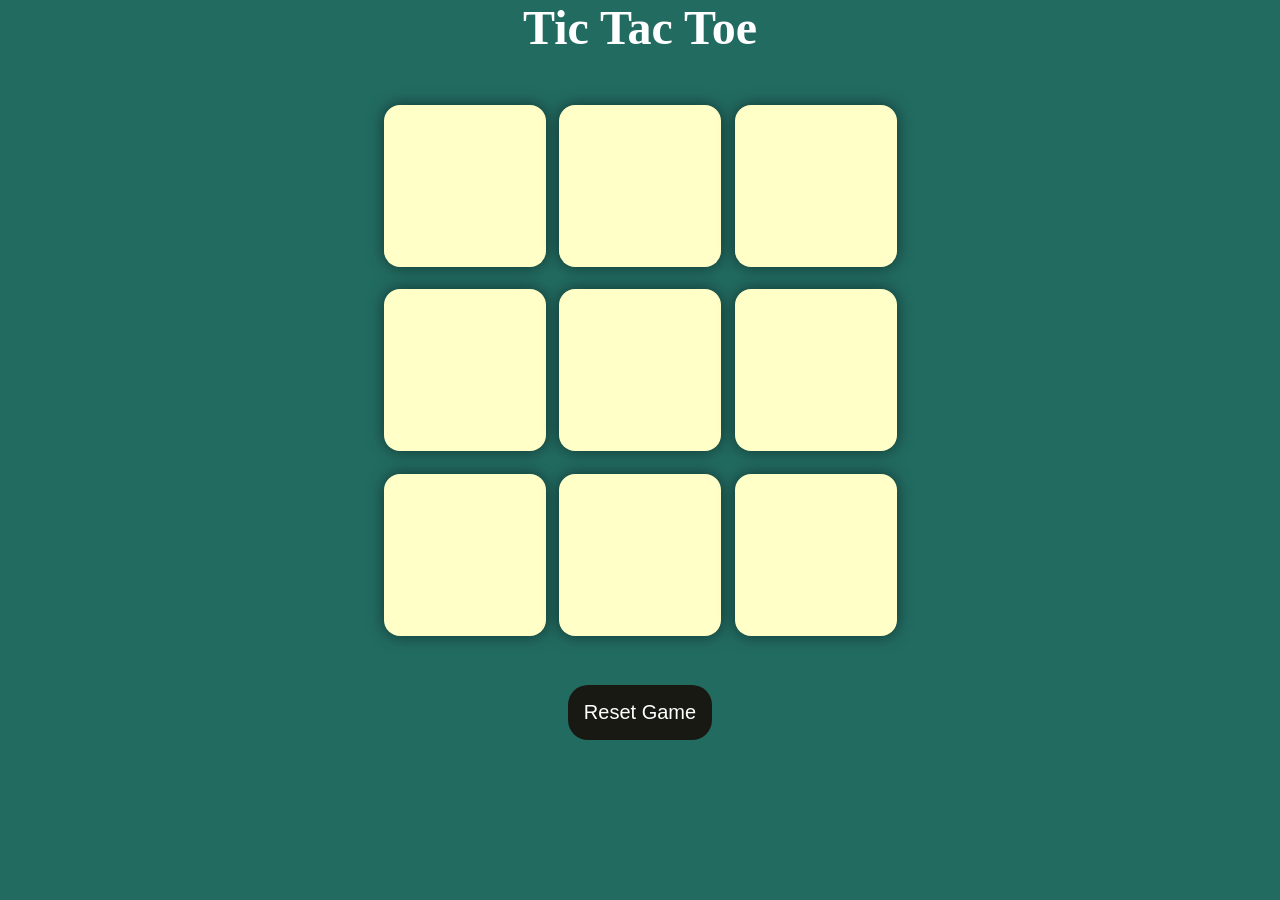
<file: index.html>
<!DOCTYPE html>
<html lang="en">
<head>
    <meta charset="UTF-8">
    <meta name="viewport" content="width=device-width, initial-scale=1.0">
    <title>Tic-Tac-Toe Game</title>
    <link rel="stylesheet" href="style.css">
</head>
<body>
    <main>
        <div class="msg-container hide">
            <P id="msg">Winner</P>
            <button id="new-btn">New Game</button>
        </div>
        <h1 id="heading">Tic Tac Toe</h1>
        <div class="container">
            <div class="game">
                <button class="box"></button>
                <button class="box"></button>
                <button class="box"></button>
                <button class="box"></button>
                <button class="box"></button>
                <button class="box"></button>
                <button class="box"></button>
                <button class="box"></button>
                <button class="box"></button>
            </div>
        </div>
        <button id="reset-btn">Reset Game</button>
    </main>
    

    <script src="app.js"></script>
</body>
</html>
</file>
<file: style.css>
*{
    margin:0;
    padding:0;
}

body{
    background-color: #226b61;
    text-align:center;
}

h1{
    font-size: 3rem;
    color: #fff;

}


.container{
    height:70vh;
    display: flex;
    flex-wrap: wrap;
    justify-content: center;
    align-items: center;
}

.game{
    height: 60vmin;
    width: 60vmin;
    display: flex;
    flex-wrap: wrap;
    justify-content: center;
    align-items: center;
    gap: 1.5vmin;
}

.box{
    height: 18vmin;
    width: 18vmin;
    border-radius: 1rem;
    border: none;
    box-shadow: 0 0 1rem rgba(0, 0, 0, 0.5);
    font-size: 8vmin;
    color: #b0413e;
    background-color:#ffffC7;
}

#reset-btn{
    padding: 1rem;
    background-color: #191913;
    color:#fff;
    border-radius: 1.25rem;
    border: none;
    font-size:1.25rem;
}


#new-btn{
    padding: 1rem;
    background-color: #191913;
    color:#fff;
    border-radius: 1.25rem;
    border: none;
    font-size:1.25rem;
}

#msg{
    color: #ffffC7;
    font-size: 8vmin;
}

.msg-container{
    height: 100vmin;
    display: flex;
    justify-content: center;
    align-items: center;
    flex-direction: column;
    gap: 4rem;
}

.hide{
    display:none;
}

#reset-btn:hover{
    cursor:pointer;
    background-color: #0c56aa;
}

#new-btn:hover{
    cursor:pointer;
    background-color: #0c56aa;
}
</file>
<file: tic-tok-toe game/style.css>
*{
    margin:0;
    padding:0;
}

body{
    background-color: #226b61;
    text-align:center;
}

h1{
    font-size: 3rem;
    color: #fff;

}


.container{
    height:70vh;
    display: flex;
    flex-wrap: wrap;
    justify-content: center;
    align-items: center;
}

.game{
    height: 60vmin;
    width: 60vmin;
    display: flex;
    flex-wrap: wrap;
    justify-content: center;
    align-items: center;
    gap: 1.5vmin;
}

.box{
    height: 18vmin;
    width: 18vmin;
    border-radius: 1rem;
    border: none;
    box-shadow: 0 0 1rem rgba(0, 0, 0, 0.5);
    font-size: 8vmin;
    color: #b0413e;
    background-color:#ffffC7;
}

#reset-btn{
    padding: 1rem;
    background-color: #191913;
    color:#fff;
    border-radius: 1.25rem;
    border: none;
    font-size:1.25rem;
}


#new-btn{
    padding: 1rem;
    background-color: #191913;
    color:#fff;
    border-radius: 1.25rem;
    border: none;
    font-size:1.25rem;
}

#msg{
    color: #ffffC7;
    font-size: 8vmin;
}

.msg-container{
    height: 100vmin;
    display: flex;
    justify-content: center;
    align-items: center;
    flex-direction: column;
    gap: 4rem;
}

.hide{
    display:none;
}

#reset-btn:hover{
    cursor:pointer;
    background-color: #0c56aa;
}

#new-btn:hover{
    cursor:pointer;
    background-color: #0c56aa;
}
</file>
